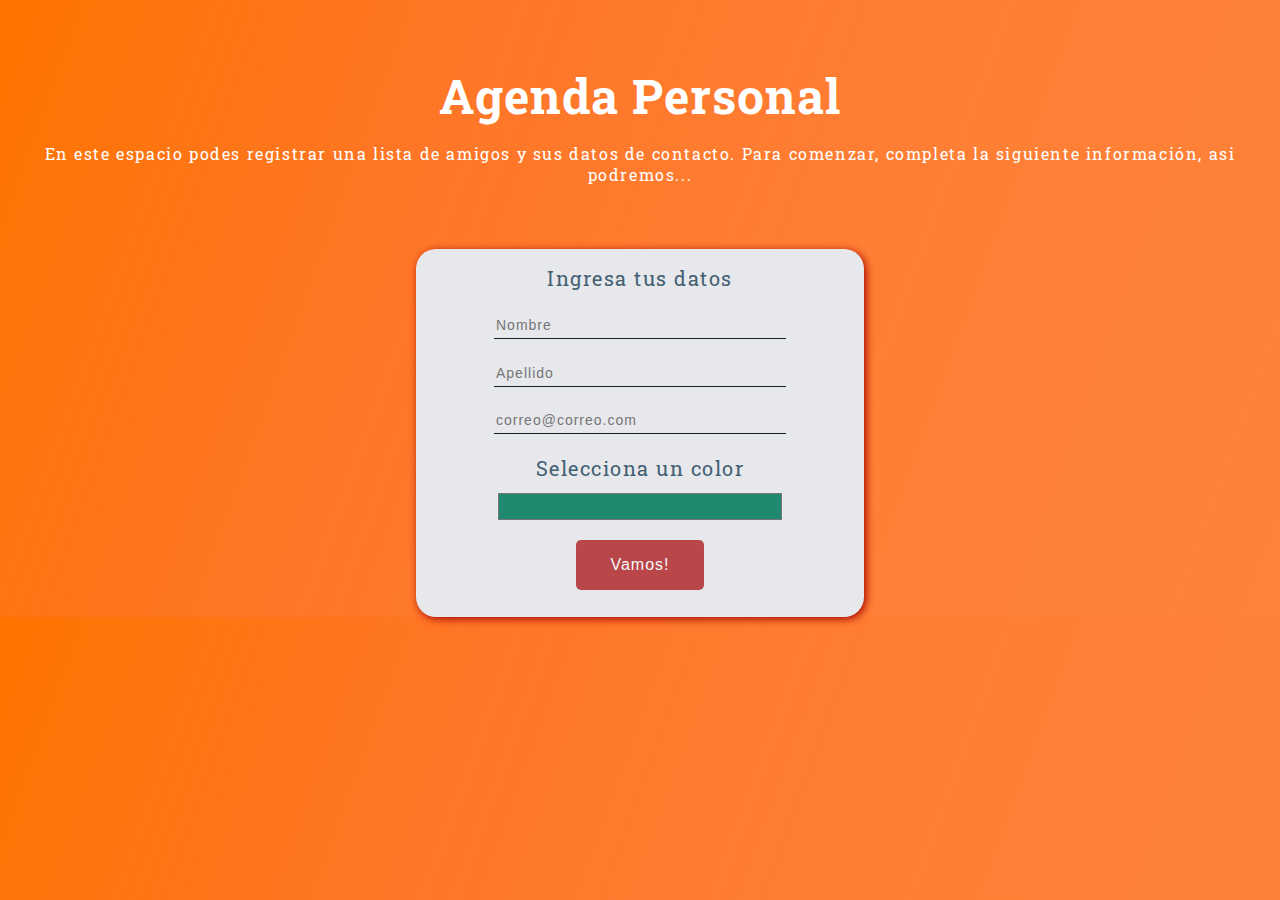
<file: index.html>
<!DOCTYPE html>
<html lang="en">
<head>
  <meta charset="UTF-8">
  <meta http-equiv="X-UA-Compatible" content="IE=edge">
  <meta name="viewport" content="width=device-width, initial-scale=1.0">
  <link rel="stylesheet" href="./estilos/index.css">
  <link rel="preconnect" href="https://fonts.googleapis.com">
  <link rel="preconnect" href="https://fonts.gstatic.com" crossorigin>
  <link href="https://fonts.googleapis.com/css2?family=Lora:ital@1&family=Roboto+Slab:wght@300&display=swap" rel="stylesheet">
  <title>Agenda Personal</title>
</head>
<body>
  <header>
    <h1>Agenda Personal</h1>
    <p>En este espacio podes registrar una lista de amigos y sus datos de contacto. Para comenzar, completa la siguiente información, asi podremos... </p>
  </header>

  <section class="ingreso">
    <form action="agenda.html" method="">
      <label for="">Ingresa tus datos</label>
      <input type="text" placeholder="Nombre" name="nombre" id="nombre">
      <input type="text" placeholder="Apellido" name="apellido" id="apellido">
      <input type="email" placeholder="correo@correo.com" name="correo" id="correo">
      <label for="">Selecciona un color</label>
      <input type="color" name="color" id="color" value="#1F8A70">
      <input type="submit" id="boton" value="Vamos!">
    </form>
  </section>

  <footer>
    <div id="legales"></div>
    <div id="contacto"></div>
  </footer>

  <script src="./js/main.js"></script>
</body>
</html>
</file>
<file: estilos/index.css>
:root {
  --colorPrincipal: #182026;
  --blanco: #FFF;
  --auxiliar: #F27B13;
  --fondo:#FD7400;
  --navegacion: #011826;
  --borde: #436073;
  --boton: #E7E8EC;
  --NotoSans: 'Noto Sans', sans-serif;
  --Roboto: 'Roboto', sans-serif;
  --Ubuntu: 'Ubuntu', sans-serif;
  --Josefin: 'Josefin Sans', sans-serif;  
}

html{
  box-sizing: border-box;
  font-size: 100%;
} 

body {
  margin: 0 auto;
  padding: 0;
  font-family: 'Roboto Slab', serif;
  display: flex;
  flex-direction: column;
  align-items: center;
  background: linear-gradient(110deg, rgba(253,116,0,1) 0%,rgba(255,103,15,0.9) 31%,rgba(255,103,15,0.85) 59%,rgba(255,103,15,0.82) 100%);
  color: #FFF;
}

header{
  margin: 3rem auto;
  text-align: center;
}

header h1 {
  font-size: 3rem;
  letter-spacing: 1px;
}
header p {
  letter-spacing: 1.6px;
}
header > * {
  margin: 1rem;
}

.ingreso{
  display: flex;
  flex-direction: column;
  align-items: center;
  justify-content: center;
  margin: 0 auto;
  padding: 1rem 0 0.4rem;
  box-shadow: 2px 2px 8px #A60303;
  background-color: var(--boton);
  border-radius: 20px;
  width: 35%;
  height: auto;
}

.ingreso form{
  height: auto;
}

.ingreso form input, form label, form button, form select{
  margin: 0 auto;
  display: block;
}

.ingreso form label {
  text-align: center;
  font-size: 20px;
  color: var(--borde);
  letter-spacing: 1.5px;
}

.ingreso form input {
  color: var(--colorPrincipal);
  font-size: 14px;
  letter-spacing: 1px;
  padding: 5px 2px;
  border: none;
  background-color: transparent;
  border-bottom: 1px solid var(--colorPrincipal);
  margin: 1.3rem auto;
  width: 18rem;
}

.ingreso form input:focus{
  outline: 0px;
  border-bottom: var(--borde) 1.5px solid;
}

.ingreso form input:focus::placeholder {
  color: transparent;
}

#color {
  margin: .5rem auto;
  border: none;
  padding: 0;
  height: 35px;
}

#boton {
  margin-top: 1rem;
  border-radius: 5px;
  background-color: #A60303;
  border: none;
  color: white;
  padding: 16px 32px;
  font-size: 16px;
  opacity: 0.7;
  transition: 0.4s;
  width: 8rem;
}

#boton:hover {
  cursor: pointer;
  opacity: 1;
}


/******* AGENDA ********/
.agenda {
  margin: 1rem auto;
  width: 95%;
  }

  .agenda ul{
      list-style: none;
      margin: 0 auto;
      display: flex;
      justify-content: space-between;
      text-align: center;
      letter-spacing: 1px;
  }

  .agenda ul > li:nth-child(1) {
      width: 15rem;
  } 

  .agenda ul > li:nth-child(5) {
      width: 50rem;
  } 

  .agenda ul li {
      border: 1px solid var(--blanco);
      width: 100%;
      padding: 2px 0;
      background-color: var(--colorPrincipal);
  }

  #contactos ul li {
      background-color: var(--borde);
      font-family: var(--Ubuntu);
  }

  #agregarContacto{
    margin-top: 1rem;
    border-radius: 5px;
    background-color: #A60303;
    border: none;
    color: white;
    padding: 16px 32px;
    font-size: 16px;
    opacity: 0.7;
    transition: 0.4s;
    width: 14rem;
  }
</file>
